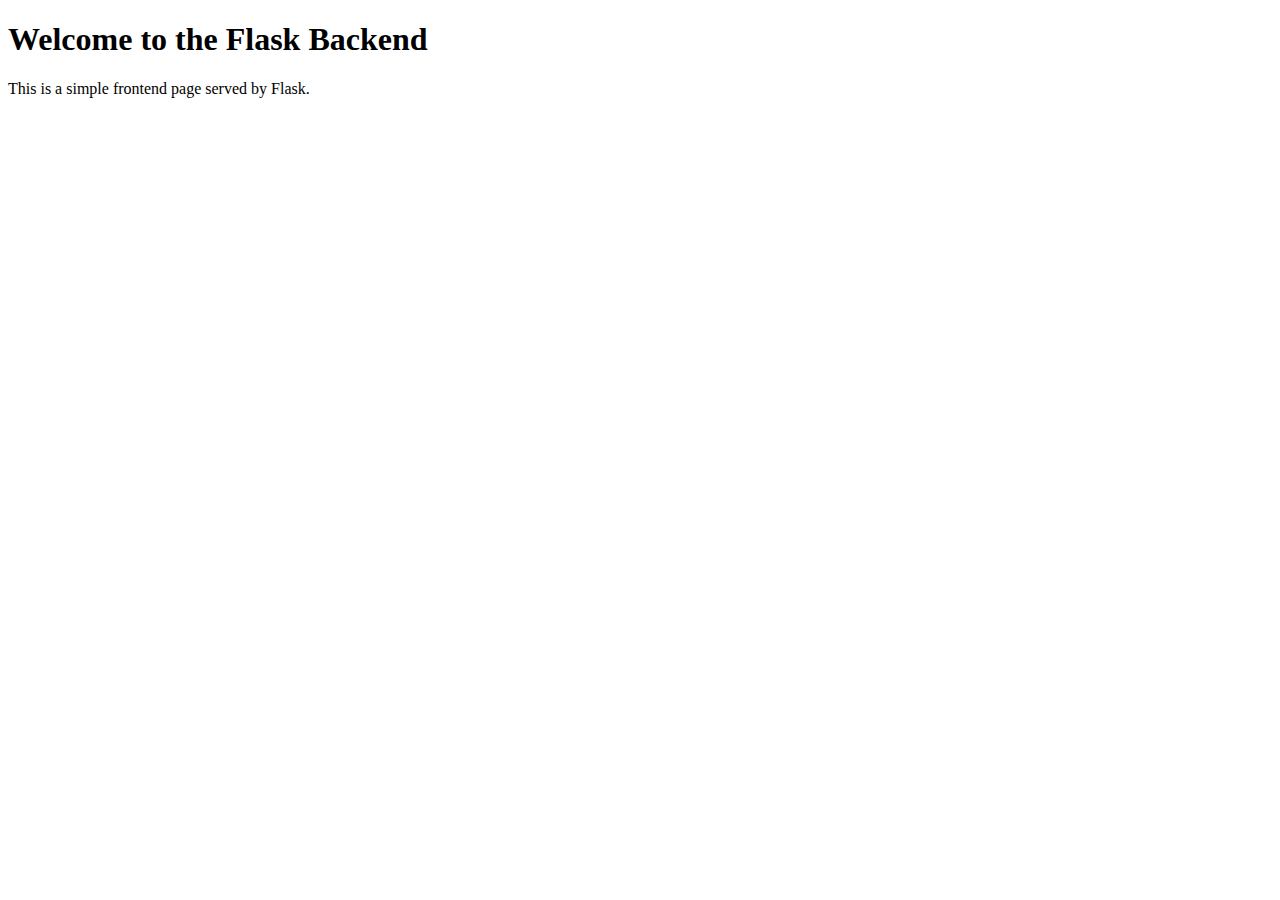
<file: index.html>
<!DOCTYPE html>
<html lang="en">
<head>
    <meta charset="UTF-8">
    <meta name="viewport" content="width=device-width, initial-scale=1.0">
    <title>Flask App</title>
</head>
<body>
    <h1>Welcome to the Flask Backend</h1>
    <p>This is a simple frontend page served by Flask.</p>
</body>
</html>
</file>
